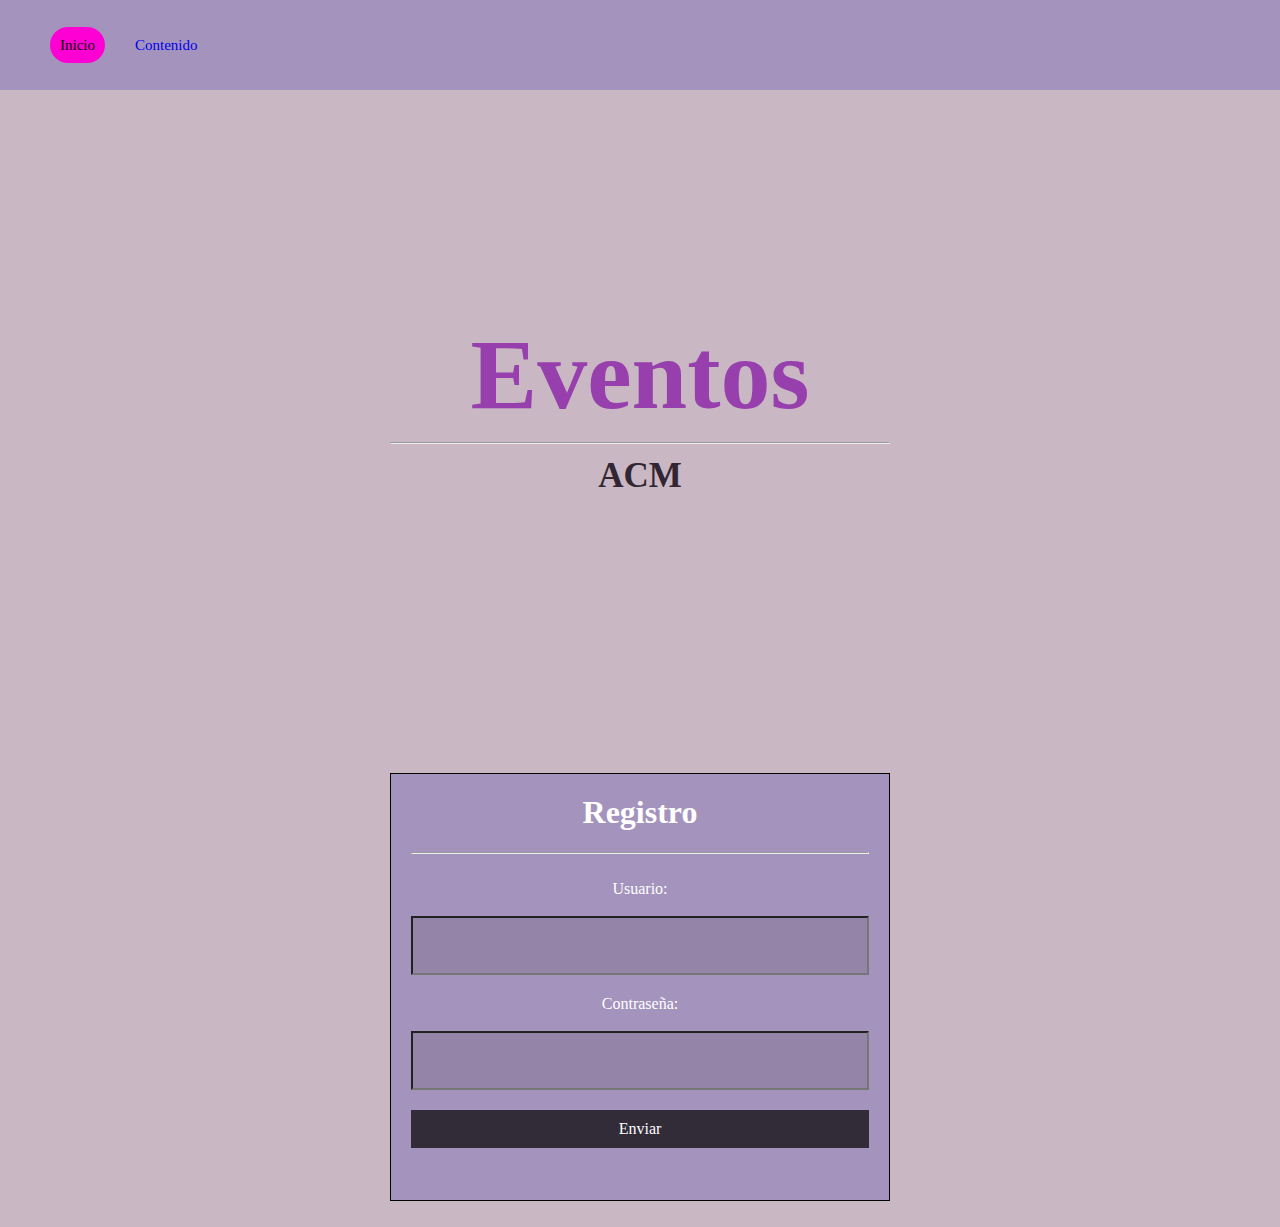
<file: index.html>
<!DOCTYPE html>
<html lang="en">
<!-- Angela Sofía Pontón Ochoa - A01284845-->
<!-- durante el código, marque como comentario los requisitos de la tarea, 
3de varios hice más de 1, pero solo marque el primero  -->
<!-- el uso de boostrap lo utilice en la pagina de contenido   -->
    <!-- al igual que el uso de jjava, fue en la página de contenido   -->
<head>
    <meta charset="UTF-8">
    <meta http-equiv="X-UA-Compatible" content="IE=edge">
    <meta name="viewport" content="width=device-width, initial-scale=1.0">
    <title>Document</title>
</head>


<!-- funciones -->
<script>
    var nombre = [];
    
            function contraseña1(){ 
            var nombre1= document.getElementById("nom").value;
            if (nombre1 == ""){
                alert ("Llena todos los campos")
            }
            else{
                nombre.push(nombre1);
                alert("Ya hiciste tu registro, yupiii");
                document.getElementById("nom").value="";
            }
            }
</script>


<!-- contenido -->

<body class="body">
    <link rel="stylesheet" type="text/css" href="act1.css" media="screen" />
    <meta http-equiv="Content-Type" content="text/html; charset=utf-8" />


    <!-- ul, a, div -->
   <header id="header">
        <nav class="menu">
            <div class="list-container">
                <ul class="lists">
                    <li><a href= "index.html" class="activo">Inicio</a></li>
                    <li><a href= "act1Cont.html">Contenido</a></li>
                </ul>
            </div>
        </nav>
   </header>


    <!-- h1 -->
   <div class="img-header">
        <div class="welcome">
            <h1>Eventos<hr></h1>
            <h3 class="header3">ACM</h3>
        </div>
    </div>


    <!-- form y input -->
    <div class="imagenes">

        <form  method="post" class="formulario">

            <h1 class="formulario__titulo">Registro</h1><hr><br>

            <label class="formulario__label">Usuario:</label><br>
            <input class="formulario__input" type="text" id="nom1">

            <label class="formulario__label">Contraseña: </label><br>
            <input class="formulario__input" type="password" id="nom">

            
            <div class="formulario__enviar" style="margin-bottom: 2rem;" 
            onClick= "contraseña1()">Enviar</div>
            
          </form>
      
          <br>
          </div>
          
    </div>



</body>

</html>
</file>
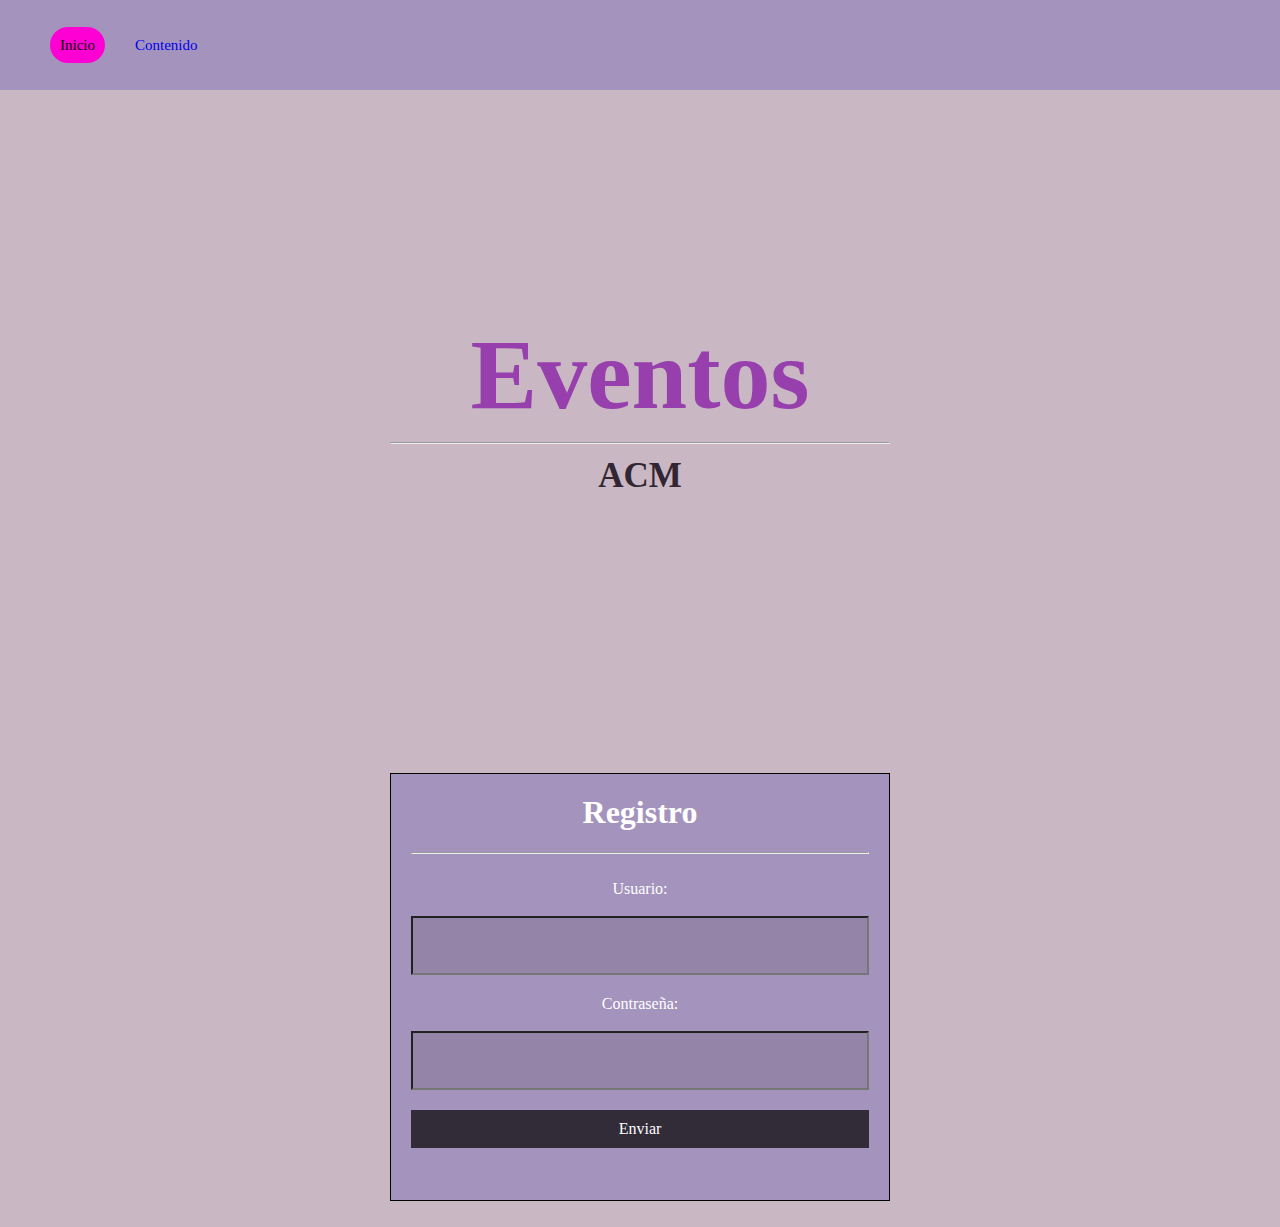
<file: Act1.html>
<!DOCTYPE html>
<html lang="en">
<!-- Angela Sofía Pontón Ochoa - A01284845-->
<!-- durante el código, marque como comentario los requisitos de la tarea, 
3de varios hice más de 1, pero solo marque el primero  -->
<!-- el uso de boostrap lo utilice en la pagina de contenido   -->
<head>
    <meta charset="UTF-8">
    <meta http-equiv="X-UA-Compatible" content="IE=edge">
    <meta name="viewport" content="width=device-width, initial-scale=1.0">
    <title>Document</title>
</head>


<!-- funciones -->
<script>
    var nombre = [];
    
            function contraseña1(){ 
            var nombre1= document.getElementById("nom").value;
            if (nombre1 == ""){
                alert ("Llena todos los campos")
            }
            else{
                nombre.push(nombre1);
                alert("Ya hiciste tu registro, yupiii");
                document.getElementById("nom").value="";
            }
            }
</script>


<!-- contenido -->

<body class="body">
    <link rel="stylesheet" type="text/css" href="act1.css" media="screen" />
    <meta http-equiv="Content-Type" content="text/html; charset=utf-8" />


    <!-- ul, a, div -->
   <header id="header">
        <nav class="menu">
            <div class="list-container">
                <ul class="lists">
                    <li><a href= "act1.html" class="activo">Inicio</a></li>
                    <li><a href= "act1Cont.html">Contenido</a></li>
                </ul>
            </div>
        </nav>
   </header>


    <!-- h1 -->
   <div class="img-header">
        <div class="welcome">
            <h1>Eventos<hr></h1>
            <h3 class="header3">ACM</h3>
        </div>
    </div>


    <!-- form y input -->
    <div class="imagenes">

        <form  method="post" class="formulario">

            <h1 class="formulario__titulo">Registro</h1><hr><br>

            <label class="formulario__label">Usuario:</label><br>
            <input class="formulario__input" type="text" id="nom1">

            <label class="formulario__label">Contraseña: </label><br>
            <input class="formulario__input" type="password" id="nom">

            
            <div class="formulario__enviar" style="margin-bottom: 2rem;" 
            onClick= "contraseña1()">Enviar</div>
            
          </form>
      
          <br>
          </div>
          
    </div>



</body>

</html>
</file>
<file: act1.css>
/* Angela Sofía Pontón Ochoa - A01284845*/


/* elementos gnrls pag*/
.body{
    background: rgb(201, 183, 195);
    font-family: 'Verdana';
 }

 #header{
    position: relative;
    width: 100%;
}

.header2{
    color: white;
    text-align: center;
    font-size: 40px;
}

.header3{
    color: rgb(49, 38, 49);
    font-size: 35px;
}


.menu{
    position: fixed;
    width: 100%;
    height: 90px;
    background: rgb(164, 147, 188);
    top: 0;
    left: 0;
    align-items: center;
    z-index: 9999;
    display: flex;
}

.menu .list-container .lists li a.activo{
    background: rgb(255, 0, 212);
    color: rgb(6, 6, 6);
}
.menu .list-container .lists li a:hover{
    background: rgb(149, 0, 255);
    color: rgb(255, 255, 255);
}


.menu .list-container .lists li{
    list-style: none;
}
.menu .list-container .lists{
    display: flex;
}

.menu .list-container .lists li a{
    margin: 0px 10px;
    border-radius: 25px;
    font-size: 15px;
    padding: 10px;
    transition: 0.5s;
    text-decoration: none;
}

/* acomodo*/
.img-header{
    position: relative;
    height: 85vh;
    background-attachment: fixed;
    background-position: center;
    background-size: cover;
}
.img-header .welcome{
    position: absolute;
    flex-direction: column;
    top: 0;
    left: 0;
    width: 100%;
    height: 100%;
    display: flex;
    justify-content: center;
    align-items: center;
}

.img-header .welcome h1{
    font-size: 100px;
    color: rgb(152, 63, 174);
    text-align: center;
}

.img-header .welcome hr{
    width: 500px;
    margin-bottom: -90px;
    margin-top: 10px;
}


.parrafo{
    font-size: 25px;
}
  
form {
    width: 300px;
    margin: auto;
    background: rgb(164, 147, 188);;
    padding: 20px;
    margin-top: 20px;
    color: white;
    border: 1px solid black;
    text-align: center;
  }
  


/* cajita inicio*/

* {
    box-sizing: border-box;
    }
    
body {
    font-family: Verdana;
}    

.formulario {
    width: 500px;
    margin: auto;
}

.formulario__titulo {
    text-align: center;
    margin-top: 0;
    color: white;
}

.formulario__input, .formulario__label, .formulario__submit {
    display: block;
    width: 100%;
}

.formulario__input {
    padding: 20px;
    background: rgba(0,0,0,0.1);
    margin-bottom: 20px;
}

.formulario__enviar {
    background: rgba(0, 0, 0, 0.7);
    color: white;
    padding: 10px 20px;
}
</file>
